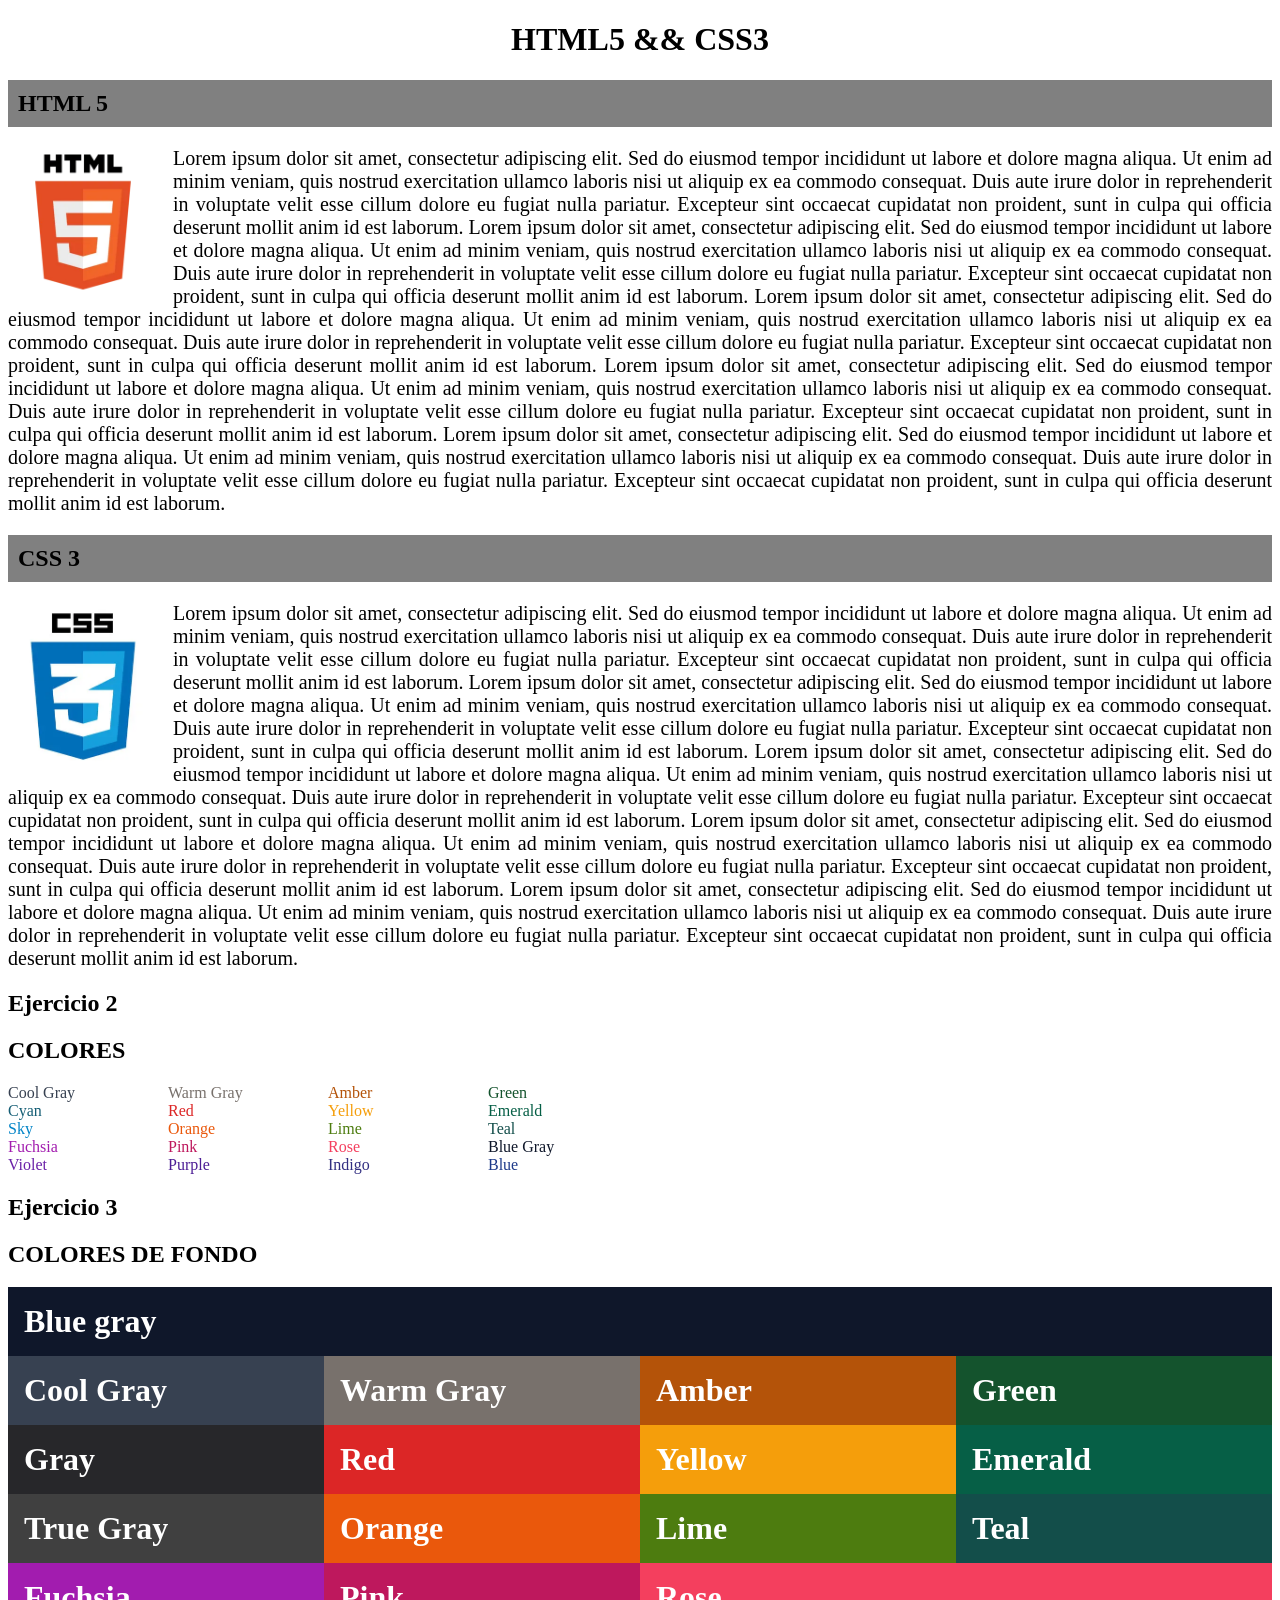
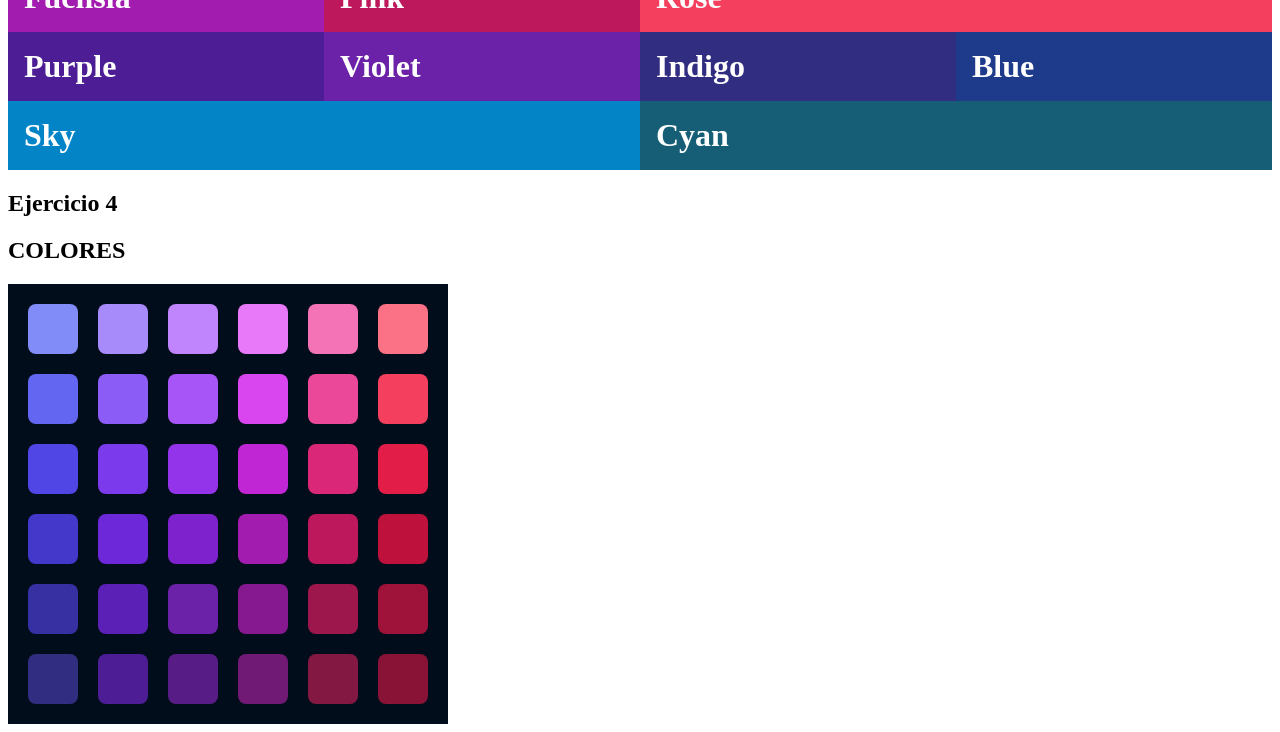
<file: index.html>
<!DOCTYPE html>

<html lang="en">

<head>
    <meta charset="UTF-8">
    <meta name="viewport" content="width=device-width, initial-scale=1.0">
    <title>Ejercicio 2</title>
    <link rel="stylesheet" href="style.css">
</head>

<body>

<h1 class="title">HTML5 && CSS3</h1>

<main>

    <!-- =========================================
         EJERCICIO 1
    ========================================== -->

    <section>

        <h1>HTML 5</h1>

        <img src="html-logo.webp" alt="HTML5 logo">

        <p>
            Lorem ipsum dolor sit amet, consectetur adipiscing elit. Sed do eiusmod
            tempor incididunt ut labore et dolore magna aliqua. Ut enim ad minim
            veniam, quis nostrud exercitation ullamco laboris nisi ut aliquip ex ea
            commodo consequat. Duis aute irure dolor in reprehenderit in voluptate
            velit esse cillum dolore eu fugiat nulla pariatur. Excepteur sint occaecat
            cupidatat non proident, sunt in culpa qui officia deserunt mollit anim id
            est laborum.

            Lorem ipsum dolor sit amet, consectetur adipiscing elit. Sed do eiusmod
            tempor incididunt ut labore et dolore magna aliqua. Ut enim ad minim
            veniam, quis nostrud exercitation ullamco laboris nisi ut aliquip ex ea
            commodo consequat. Duis aute irure dolor in reprehenderit in voluptate
            velit esse cillum dolore eu fugiat nulla pariatur. Excepteur sint occaecat
            cupidatat non proident, sunt in culpa qui officia deserunt mollit anim id
            est laborum.

            Lorem ipsum dolor sit amet, consectetur adipiscing elit. Sed do eiusmod
            tempor incididunt ut labore et dolore magna aliqua. Ut enim ad minim
            veniam, quis nostrud exercitation ullamco laboris nisi ut aliquip ex ea
            commodo consequat. Duis aute irure dolor in reprehenderit in voluptate
            velit esse cillum dolore eu fugiat nulla pariatur. Excepteur sint occaecat
            cupidatat non proident, sunt in culpa qui officia deserunt mollit anim id
            est laborum.

            Lorem ipsum dolor sit amet, consectetur adipiscing elit. Sed do eiusmod
            tempor incididunt ut labore et dolore magna aliqua. Ut enim ad minim
            veniam, quis nostrud exercitation ullamco laboris nisi ut aliquip ex ea
            commodo consequat. Duis aute irure dolor in reprehenderit in voluptate
            velit esse cillum dolore eu fugiat nulla pariatur. Excepteur sint occaecat
            cupidatat non proident, sunt in culpa qui officia deserunt mollit anim id
            est laborum.

            Lorem ipsum dolor sit amet, consectetur adipiscing elit. Sed do eiusmod
            tempor incididunt ut labore et dolore magna aliqua. Ut enim ad minim
            veniam, quis nostrud exercitation ullamco laboris nisi ut aliquip ex ea
            commodo consequat. Duis aute irure dolor in reprehenderit in voluptate
            velit esse cillum dolore eu fugiat nulla pariatur. Excepteur sint occaecat
            cupidatat non proident, sunt in culpa qui officia deserunt mollit anim id
            est laborum.
        </p>

    </section>


    <section>

        <h1>CSS 3</h1>

        <img src="css-logo.webp" alt="CSS3 logo">

        <p>
            Lorem ipsum dolor sit amet, consectetur adipiscing elit. Sed do eiusmod
            tempor incididunt ut labore et dolore magna aliqua. Ut enim ad minim
            veniam, quis nostrud exercitation ullamco laboris nisi ut aliquip ex ea
            commodo consequat. Duis aute irure dolor in reprehenderit in voluptate
            velit esse cillum dolore eu fugiat nulla pariatur. Excepteur sint occaecat
            cupidatat non proident, sunt in culpa qui officia deserunt mollit anim id
            est laborum.

            Lorem ipsum dolor sit amet, consectetur adipiscing elit. Sed do eiusmod
            tempor incididunt ut labore et dolore magna aliqua. Ut enim ad minim
            veniam, quis nostrud exercitation ullamco laboris nisi ut aliquip ex ea
            commodo consequat. Duis aute irure dolor in reprehenderit in voluptate
            velit esse cillum dolore eu fugiat nulla pariatur. Excepteur sint occaecat
            cupidatat non proident, sunt in culpa qui officia deserunt mollit anim id
            est laborum.

            Lorem ipsum dolor sit amet, consectetur adipiscing elit. Sed do eiusmod
            tempor incididunt ut labore et dolore magna aliqua. Ut enim ad minim
            veniam, quis nostrud exercitation ullamco laboris nisi ut aliquip ex ea
            commodo consequat. Duis aute irure dolor in reprehenderit in voluptate
            velit esse cillum dolore eu fugiat nulla pariatur. Excepteur sint occaecat
            cupidatat non proident, sunt in culpa qui officia deserunt mollit anim id
            est laborum.

            Lorem ipsum dolor sit amet, consectetur adipiscing elit. Sed do eiusmod
            tempor incididunt ut labore et dolore magna aliqua. Ut enim ad minim
            veniam, quis nostrud exercitation ullamco laboris nisi ut aliquip ex ea
            commodo consequat. Duis aute irure dolor in reprehenderit in voluptate
            velit esse cillum dolore eu fugiat nulla pariatur. Excepteur sint occaecat
            cupidatat non proident, sunt in culpa qui officia deserunt mollit anim id
            est laborum.

            Lorem ipsum dolor sit amet, consectetur adipiscing elit. Sed do eiusmod
            tempor incididunt ut labore et dolore magna aliqua. Ut enim ad minim
            veniam, quis nostrud exercitation ullamco laboris nisi ut aliquip ex ea
            commodo consequat. Duis aute irure dolor in reprehenderit in voluptate
            velit esse cillum dolore eu fugiat nulla pariatur. Excepteur sint occaecat
            cupidatat non proident, sunt in culpa qui officia deserunt mollit anim id
            est laborum.
        </p>

    </section>


    <!-- =========================================
         EJERCICIO 2
    ========================================== -->

    <section>

        <h2>Ejercicio 2</h2>

        <h2>COLORES</h2>

        <div class="grid-colores">

            <div style="color: #374151;">Cool Gray</div>
            <div style="color: #78716c;">Warm Gray</div>
            <div style="color: #b45309;">Amber</div>
            <div style="color: #14532d;">Green</div>

            <div style="color: #155e75;">Cyan</div>
            <div style="color: #dc2626;">Red</div>
            <div style="color: #f59e0b;">Yellow</div>
            <div style="color: #065f46;">Emerald</div>

            <div style="color: #0284c7;">Sky</div>
            <div style="color: #ea580c;">Orange</div>
            <div style="color: #4d7c0f;">Lime</div>
            <div style="color: #134e4a;">Teal</div>

            <div style="color: #a21caf;">Fuchsia</div>
            <div style="color: #be185d;">Pink</div>
            <div style="color: #f43f5e;">Rose</div>
            <div style="color: #0f172a;">Blue Gray</div>

            <div style="color: #6b21a8;">Violet</div>
            <div style="color: #4c1d95;">Purple</div>
            <div style="color: #312e81;">Indigo</div>
            <div style="color: #1e3a8a;">Blue</div>

        </div>

    </section>


    <!-- =========================================
         EJERCICIO 3
    ========================================== -->

    <section>

        <h2>Ejercicio 3</h2>

        <h2>COLORES DE FONDO</h2>

        <div class="grid-colores-fondo">

            <div class="cuatro" style="background-color: #0f172a;">
                Blue gray
            </div>

            <div style="background-color: #374151;">
                Cool Gray
            </div>

            <div style="background-color: #78716c;">
                Warm Gray
            </div>

            <div style="background-color: #b45309;">
                Amber
            </div>

            <div style="background-color: #14532d;">
                Green
            </div>

            <div style="background-color: #27272a;">
                Gray
            </div>

            <div style="background-color: #dc2626;">
                Red
            </div>

            <div style="background-color: #f59e0b;">
                Yellow
            </div>

            <div style="background-color: #065f46;">
                Emerald
            </div>

            <div style="background-color: #404040;">
                True Gray
            </div>

            <div style="background-color: #ea580c;">
                Orange
            </div>

            <div style="background-color: #4d7c0f;">
                Lime
            </div>

            <div style="background-color: #134e4a;">
                Teal
            </div>

            <div style="background-color: #a21caf;">
                Fuchsia
            </div>

            <div style="background-color: #be185d;">
                Pink
            </div>

            <div class="dos" style="background-color: #f43f5e;">
                Rose
            </div>

            <div style="background-color: #4c1d95;">
                Purple
            </div>

            <div style="background-color: #6b21a8;">
                Violet
            </div>

            <div style="background-color: #312e81;">
                Indigo
            </div>

            <div style="background-color: #1e3a8a;">
                Blue
            </div>

            <div class="dos" style="background-color: #0284c7;">
                Sky
            </div>

            <div class="dos" style="background-color: #155e75;">
                Cyan
            </div>

        </div>

    </section>


    <!-- =========================================
         EJERCICIO 4
    ========================================== -->

    <section>

        <h2>Ejercicio 4</h2>

        <h2>COLORES</h2>

        <div class="grid-colores-ej4">

            <div class="cuadrado"></div>
            <div class="cuadrado"></div>
            <div class="cuadrado"></div>
            <div class="cuadrado"></div>
            <div class="cuadrado"></div>
            <div class="cuadrado"></div>

            <div class="cuadrado"></div>
            <div class="cuadrado"></div>
            <div class="cuadrado"></div>
            <div class="cuadrado"></div>
            <div class="cuadrado"></div>
            <div class="cuadrado"></div>

            <div class="cuadrado"></div>
            <div class="cuadrado"></div>
            <div class="cuadrado"></div>
            <div class="cuadrado"></div>
            <div class="cuadrado"></div>
            <div class="cuadrado"></div>

            <div class="cuadrado"></div>
            <div class="cuadrado"></div>
            <div class="cuadrado"></div>
            <div class="cuadrado"></div>
            <div class="cuadrado"></div>
            <div class="cuadrado"></div>

            <div class="cuadrado"></div>
            <div class="cuadrado"></div>
            <div class="cuadrado"></div>
            <div class="cuadrado"></div>
            <div class="cuadrado"></div>
            <div class="cuadrado"></div>

            <div class="cuadrado"></div>
            <div class="cuadrado"></div>
            <div class="cuadrado"></div>
            <div class="cuadrado"></div>
            <div class="cuadrado"></div>
            <div class="cuadrado"></div>

        </div>

    </section>

</main>

</body>

</html>
</file>
<file: style.css>
/* =========================================
EJERCICIO 1
========================================= */

.title {
text-align: center;
}

main section h1 {
background-color: gray;
padding: 10px;
}

main section p {
text-align: justify;
font-size: 20px;
}

main section img {
width: 150px;
margin-right: 15px;
float: left;
}

/* =========================================
EJERCICIO 2
========================================= */

.grid-colores {
display: grid;
grid-template-columns: repeat(4, 10rem);
}

/* =========================================
EJERCICIO 3
========================================= */

.grid-colores-fondo {
display: grid;
grid-template-columns: repeat(4, 1fr);
}

.grid-colores-fondo div {
color: white;
font-weight: bold;
padding: 1rem;
font-size: 2rem;
}

.cuatro {
grid-column: span 4;
}

.dos {
grid-column: span 2;
}

/* =========================================
EJERCICIO 4
========================================= */

.grid-colores-ej4 {
display: grid;
grid-template-columns: repeat(6, 1fr);
gap: 20px;
max-width: 400px;
padding: 20px;
background-color: #020d1b;
}

.grid-colores-ej4 .cuadrado {
aspect-ratio: 1 / 1;
border-radius: 8px;
}

/* =========================================
COLORES EJERCICIO 4
========================================= */

.grid-colores-ej4 .cuadrado:nth-child(1) {
background-color: #818cf8;
}

.grid-colores-ej4 .cuadrado:nth-child(2) {
background-color: #a78bfa;
}

.grid-colores-ej4 .cuadrado:nth-child(3) {
background-color: #c084fc;
}

.grid-colores-ej4 .cuadrado:nth-child(4) {
background-color: #e879f9;
}

.grid-colores-ej4 .cuadrado:nth-child(5) {
background-color: #f472b6;
}

.grid-colores-ej4 .cuadrado:nth-child(6) {
background-color: #fb7185;
}

.grid-colores-ej4 .cuadrado:nth-child(7) {
background-color: #6366f1;
}

.grid-colores-ej4 .cuadrado:nth-child(8) {
background-color: #8b5cf6;
}

.grid-colores-ej4 .cuadrado:nth-child(9) {
background-color: #a855f7;
}

.grid-colores-ej4 .cuadrado:nth-child(10) {
background-color: #d946ef;
}

.grid-colores-ej4 .cuadrado:nth-child(11) {
background-color: #ec4899;
}

.grid-colores-ej4 .cuadrado:nth-child(12) {
background-color: #f43f5e;
}

.grid-colores-ej4 .cuadrado:nth-child(13) {
background-color: #4f46e5;
}

.grid-colores-ej4 .cuadrado:nth-child(14) {
background-color: #7c3aed;
}

.grid-colores-ej4 .cuadrado:nth-child(15) {
background-color: #9333ea;
}

.grid-colores-ej4 .cuadrado:nth-child(16) {
background-color: #c026d3;
}

.grid-colores-ej4 .cuadrado:nth-child(17) {
background-color: #db2777;
}

.grid-colores-ej4 .cuadrado:nth-child(18) {
background-color: #e11d48;
}

.grid-colores-ej4 .cuadrado:nth-child(19) {
background-color: #4338ca;
}

.grid-colores-ej4 .cuadrado:nth-child(20) {
background-color: #6d28d9;
}

.grid-colores-ej4 .cuadrado:nth-child(21) {
background-color: #7e22ce;
}

.grid-colores-ej4 .cuadrado:nth-child(22) {
background-color: #a21caf;
}

.grid-colores-ej4 .cuadrado:nth-child(23) {
background-color: #be185d;
}

.grid-colores-ej4 .cuadrado:nth-child(24) {
background-color: #be123c;
}

.grid-colores-ej4 .cuadrado:nth-child(25) {
background-color: #3730a3;
}

.grid-colores-ej4 .cuadrado:nth-child(26) {
background-color: #5b21b6;
}

.grid-colores-ej4 .cuadrado:nth-child(27) {
background-color: #6b21a8;
}

.grid-colores-ej4 .cuadrado:nth-child(28) {
background-color: #86198f;
}

.grid-colores-ej4 .cuadrado:nth-child(29) {
background-color: #9d174d;
}

.grid-colores-ej4 .cuadrado:nth-child(30) {
background-color: #9f1239;
}

.grid-colores-ej4 .cuadrado:nth-child(31) {
background-color: #312e81;
}

.grid-colores-ej4 .cuadrado:nth-child(32) {
background-color: #4c1d95;
}

.grid-colores-ej4 .cuadrado:nth-child(33) {
background-color: #581c87;
}

.grid-colores-ej4 .cuadrado:nth-child(34) {
background-color: #701a75;
}

.grid-colores-ej4 .cuadrado:nth-child(35) {
background-color: #831843;
}

.grid-colores-ej4 .cuadrado:nth-child(36) {
background-color: #881337;
}
</file>
